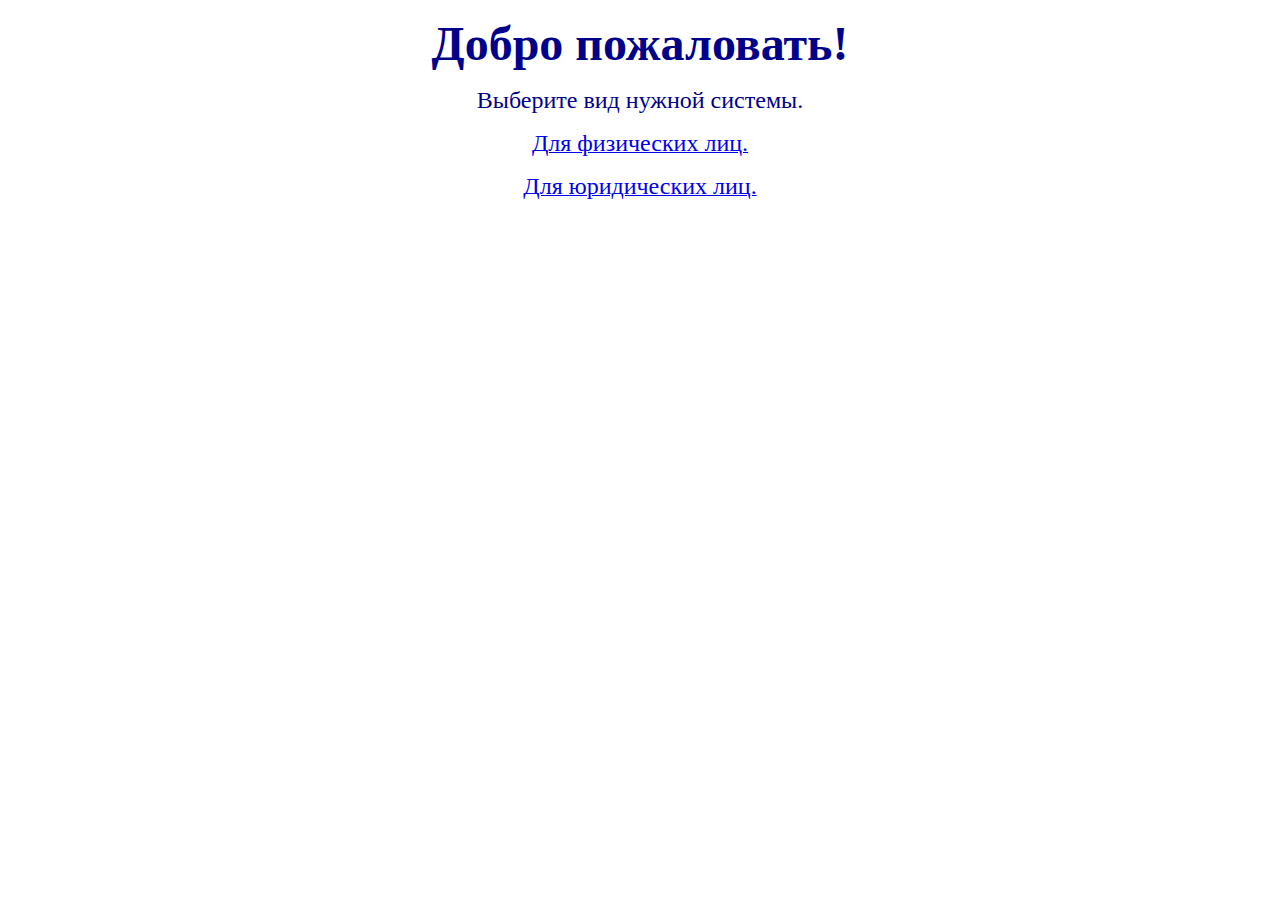
<file: src/main/resources/static/index.html>
<!DOCTYPE html>
<head>
    <meta charset="utf-8">
    <link rel="stylesheet" type="text/css" href="css/styles.css">
    <title>
    Брокер ДБО 
    </title>
</head>
<body>
	<form align="center">
    <p align="center"><b><font size="14">Добро пожаловать!</font></b></p> 
    <p align="center"><font size="5">Выберите вид нужной системы. </font></p>
    <a href = "private_filter.html"> <font size="5"> Для физических лиц.</font></a>
    <p></p>
    <a href = "corporate_filter.html"> <font size="5"> Для юридических лиц.</font></a>
</body>
</file>
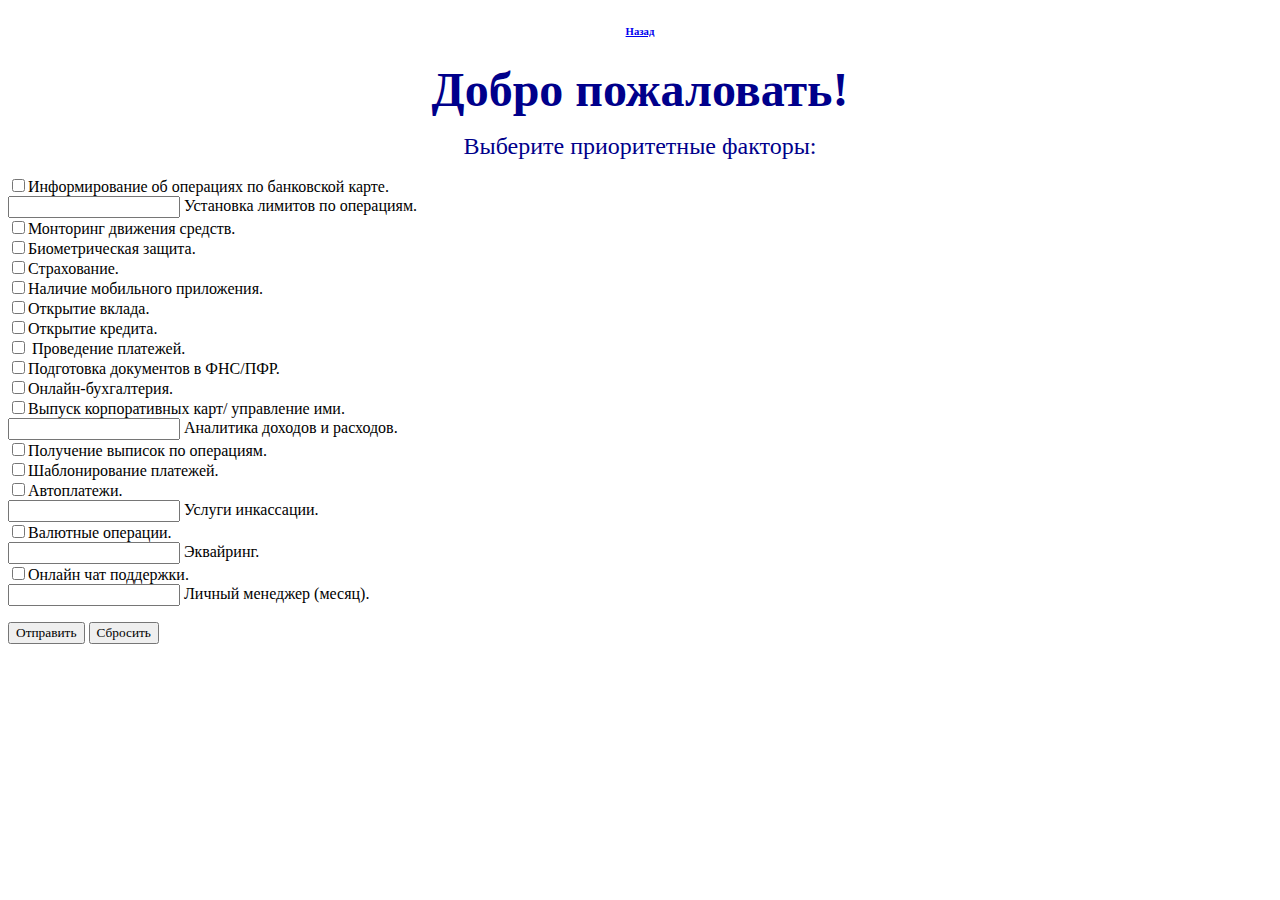
<file: src/main/resources/static/corporate_filter.html>
<!DOCTYPE html>
<head>
    <meta charset="utf-8">
    <link rel="stylesheet" type="text/css" href="css/styles.css">
    <title>
    Брокер ДБО 
    </title>
</head>
    <a href="index.html"><h6 align="center">Назад</h6></a>
	<p align="center"><b><font size="14">Добро пожаловать!</font></b></p> 
    <p align="center"><font size="5">Выберите приоритетные факторы: </font></p>
	<form id="form">
    <input type="checkbox" name="hasInform">Информирование об операциях по банковской карте.<Br>
    <input type="text" name="operationalLimit"> Установка лимитов по операциям.<Br>
    <input type="checkbox" name="hasMovementMonitoring">Монторинг движения средств.<Br>
    <input type="checkbox" name="hasBiometricProtection">Биометрическая защита.<Br>
    <input type="checkbox" name="hasInsurance">Страхование.<Br>
    <input type="checkbox" name="hasMobileApp">Наличие мобильного приложения.<Br>
    <input type="checkbox" name="canDeposit">Открытие вклада.<Br>
    <input type="checkbox" name="canCredit">Открытие кредита.<Br>
    <input type="checkbox" name="doesBasicPayments"> Проведение платежей. <Br>
    <input type="checkbox" name="canMakeDocuments">Подготовка документов в ФНС/ПФР.<Br>
    <input type="checkbox" name="hasOnlineBookkeeping">Онлайн-бухгалтерия.<Br>
    <input type="checkbox" name="canEmitAndControlCorporateCards">Выпуск корпоративных карт/ управление ими.<Br>
    <input type="text" name="analytics"> Аналитика доходов и расходов.<Br>
    <input type="checkbox" name="canGetOperationHistory">Получение выписок по операциям.<Br>
    <input type="checkbox" name="hasTemplates">Шаблонирование платежей.<Br>
    <input type="checkbox" name="hasAutopay">Автоплатежи.<Br>
    <input type="text" name="encashmentFee"> Услуги инкассации.<Br>
    <input type="checkbox" name="supportsDifferentCurrencies">Валютные операции.<Br>
    <input type="text" name="acquiringFee"> Эквайринг.<Br>
    <input type="checkbox" name="hasOnlineSupport">Онлайн чат поддержки.<Br>
    <input type="text" name="monthlyManagerFee"> Личный менеджер (месяц). <Br>
    <p></p>
    <input type="submit" name="next" value="Отправить">
    <input type="reset" value="Сбросить">
    </form>
    <script> 
        document.addEventListener('DOMContentLoaded', () => {
            let ajaxSend = (formData) => {
                fetch('/corporate/select', { // файл-обработчик
                    method: 'POST',
                    headers: {
                        'Content-Type': 'application/json', // отправляемые данные
                    },
                    body: JSON.stringify(formData)
                })
                    .then(response => {
                        console.log("JSONifying the response...")
                        return response.json()
                    })
                    .then(response => {
                        console.log("Adding data to the page...")
                        addData(response)
                        console.log("Data added.")
                    })
                    .catch(error => console.log(error));
            };

            const form = document.getElementById('form');
            form.addEventListener('submit', function (e) {
                e.preventDefault();

                let formData = new FormData(this);
                formData = Object.fromEntries(formData);
                for(let field in formData) {
                    if (formData[field] === "on") {
                        formData[field] = true
                    }
                    if (formData[field] === "") {
                        delete formData[field]
                    }
                }
                console.log(formData);
                ajaxSend(formData)
            });
        });

        let addData = function(data) {
            console.log(data)
            let container = document.getElementById("banklist");
            while(container.hasChildNodes()) {
                container.removeChild(container.lastChild);
            }
            let subheader = document.createElement("div");
            subheader.innerHTML = "<p>Список банков, удовлетворяющих вашим критериям:</p>";
            container.appendChild(subheader);
            if(data.length == 0) {
                let div = document.createElement("div")
                div.innerHTML = '<h3>Извините, ничего не нашлось!</h3>'
            }
            for (let i = 0; i < data.length; i++) {
                let div = document.createElement("div")
                div.innerHTML = '<h3>' + data[i].name + '</h3>';
                container.appendChild(div);
            }
        }
	</script>
    <div id="banklist">

    </div>
</body>
</file>
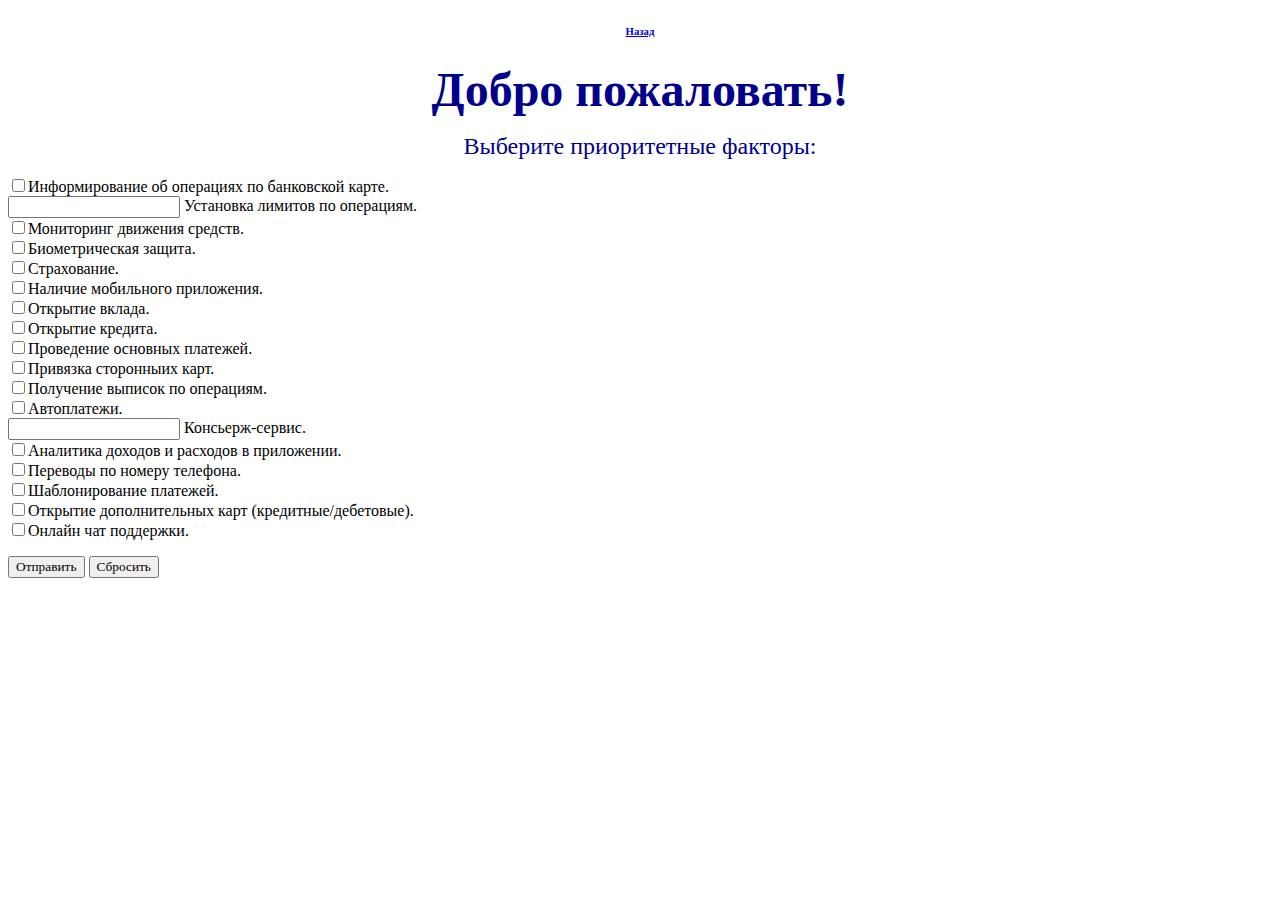
<file: src/main/resources/static/private_filter.html>
<!DOCTYPE html>
<head>
    <meta charset="utf-8">
    <link rel="stylesheet" type="text/css" href="css/styles.css">
    <title>
    Брокер ДБО 
    </title>
</head>
<body>
    <a href="index.html"><h6 align="center">Назад</h6></a>
	<p align="center"><b><font size="14">Добро пожаловать!</font></b></p> 
    <p align="center"><font size="5">Выберите приоритетные факторы: </font></p>
	<form id="form">
    <input type="checkbox" name="hasInform">Информирование об операциях по банковской карте.<Br>
    <input type="text" name="operationalLimit"> Установка лимитов по операциям.<Br>
    <input type="checkbox" name="hasMovementMonitoring">Мониторинг движения средств.<Br>
    <input type="checkbox" name="hasBiometricProtection">Биометрическая защита.<Br>
    <input type="checkbox" name="hasInsurance">Страхование.<Br>
    <input type="checkbox" name="hasMobileApp">Наличие мобильного приложения.<Br>
    <input type="checkbox" name="canDeposit">Открытие вклада.<Br>
    <input type="checkbox" name="canCredit">Открытие кредита.<Br>
    <input type="checkbox" name="doesBasicPayments">Проведение основных платежей.<Br>
    <input type="checkbox" name="canBindExternalCards">Привязка сторонныих карт.<Br>
    <input type="checkbox" name="canGetOperationHistory">Получение выписок по операциям.<Br>
    <input type="checkbox" name="hasAutopay">Автоплатежи.<Br>
    <input type="text" name="concierge"> Консьерж-сервис.<Br>
    <input type="checkbox" name="hasAnalytics">Аналитика доходов и расходов в приложении.<Br>
    <input type="checkbox" name="canTransferToPhone">Переводы по номеру телефона.<Br>
    <input type="checkbox" name="hasTemplates">Шаблонирование платежей.<Br>
    <input type="checkbox" name="canOpenMoreCards">Открытие дополнительных карт (кредитные/дебетовые).<Br>
    <input type="checkbox" name="hasOnlineSupport">Онлайн чат поддержки. <Br>
    <p></p>
    <input type="submit" name="next" value="Отправить">
    <input type="reset" value="Сбросить">
    </form>
    <script>
        document.addEventListener('DOMContentLoaded', () => {
            let ajaxSend = (formData) => {
                fetch('/private/select', { // файл-обработчик
                    method: 'POST',
                    headers: {
                        'Content-Type': 'application/json', // отправляемые данные
                    },
                    body: JSON.stringify(formData)
                })
                    .then(response => {
                        console.log("JSONifying the response...")
                        return response.json()
                    })
                    .then(response => {
                        console.log("Adding data to the page...")
                        addData(response)
                        console.log("Data added.")
                    })
                    .catch(error => console.log(error));
            };

            const form = document.getElementById('form');
            form.addEventListener('submit', function (e) {
                e.preventDefault();

                let formData = new FormData(this);
                formData = Object.fromEntries(formData);
                for(let field in formData) {
                    if (formData[field] === "on") {
                        formData[field] = true
                    }
                    if (formData[field] === "") {
                        delete formData[field]
                    }
                }
                console.log(formData);
                ajaxSend(formData)
            });
        });

        let addData = function(data) {
            console.log(data)
            let container = document.getElementById("banklist");
            while(container.hasChildNodes()) {
                container.removeChild(container.lastChild);
            }
            let subheader = document.createElement("div");
            subheader.innerHTML = "<p>Список банков, удовлетворяющих вашим критериям:</p>";
            container.appendChild(subheader);
            if(data.length == 0) {
                let div = document.createElement("div")
                div.innerHTML = '<h3>Извините, ничего не нашлось!</h3>'
            }
            for (let i = 0; i < data.length; i++) {
                let div = document.createElement("div")
                div.innerHTML = '<h3>' + data[i].name + '</h3>';
                container.appendChild(div);
            }
        }
    </script>
    <div id="banklist">

    </div>
</body>
</file>
<file: src/main/resources/static/css/styles.css>
* {
    font-family: "Segoe UI Light";
}

h1 {
    font-family: "Segoe UI";
}

h3 {
    font-family: "Segoe UI";
    color: darkblue;
}

p {
    color: darkblue;
}

input {
    align-self: center;
}
</file>
